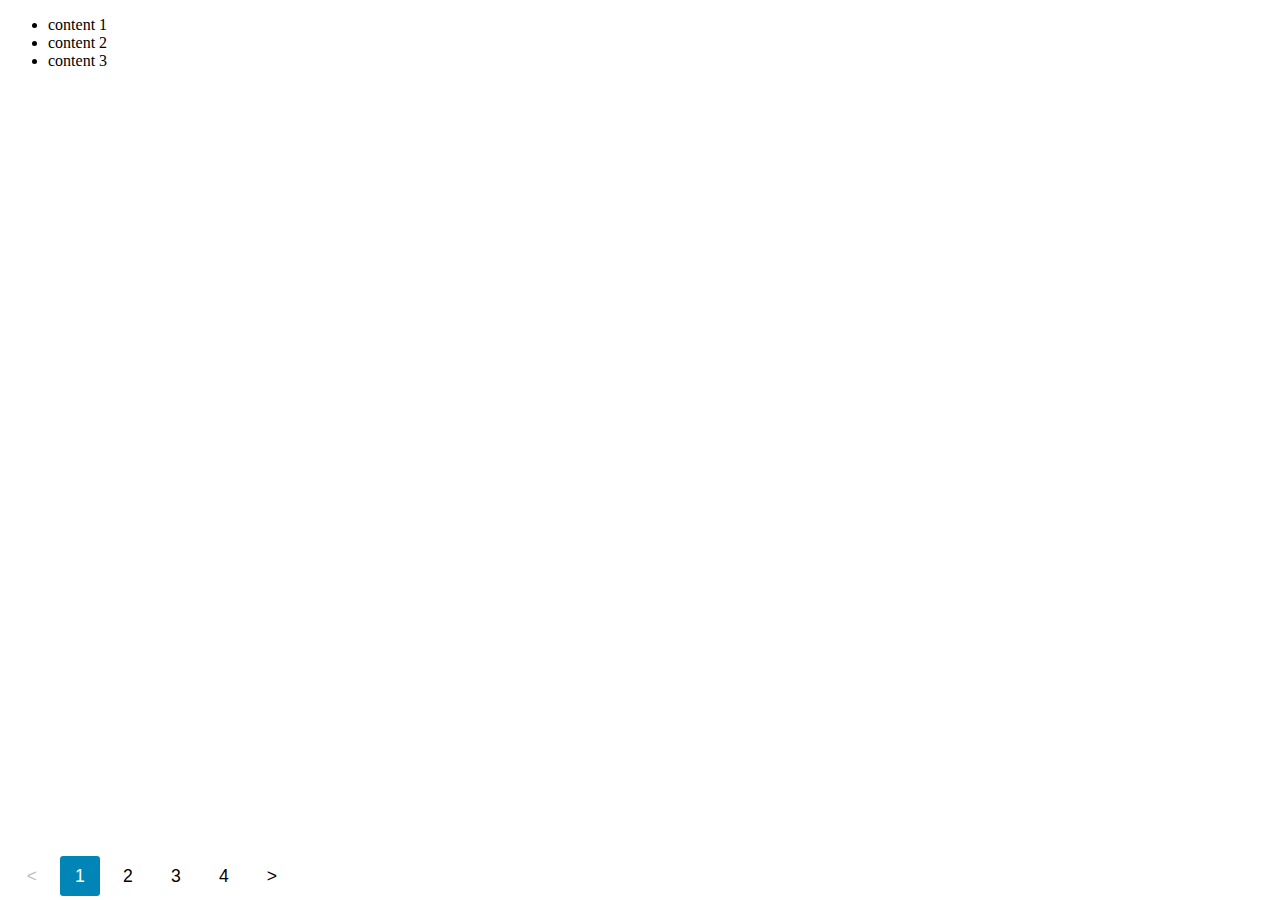
<file: 안예지/0223/index.html>
<!DOCTYPE html>
<html lang="en">

<head>
    <meta charset="UTF-8">
    <meta http-equiv="X-UA-Compatible" content="IE=edge">
    <meta name="viewport" content="width=device-width, initial-scale=1.0">
    <title>Document</title>
    <link rel="stylesheet" href="./style.css">
</head>

<body>
    <ul id="paginated-list" aria-live="polite">
        <li>content 1</li>
        <li>content 2</li>
        <li>content 3</li>
        <li>content 4</li>
        <li>content 5</li>
        <li>content 6</li>
        <li>content 7</li>
        <li>content 8</li>
        <li>content 9</li>
        <li>content 10</li>
    </ul>
    <nav class="pagination-container">
        <button class="pagination-button" id="prev-btn" title="이전 페이지" aria-label="이전 페이지">
            &lt;
        </button>
        <div id="pagination-numbers">

        </div>
        <button class="pagination-button" id="next-btn" title="다음 페이지" aria-label="다음 페이지">
            &gt;
        </button>
    </nav>

    <script defer src="./index.js"></script>

</body>

</html>
</file>
<file: 안예지/0223/style.css>
.pagination-container {
    display: flex;
    align-items: center;
    justify-content: center;
    position: absolute;
    bottom: 0;
}

.pagination-number,
.pagination-button {
    cursor: pointer;
    font-size: 1.1rem;
    background-color: transparent;
    border: none;
    margin: 0.25rem 0.25rem;
    height: 2.5rem;
    width: 2.5rem;
    border-radius: .2rem;
}

.pagination-number:hover,
.pagination-button:not(.disabled):hover {
    background: #fff;
}

.pagination-number.active {
    color:#fff;
    background: #0085b6;
}

.hidden {
    display: none;
}
</file>
